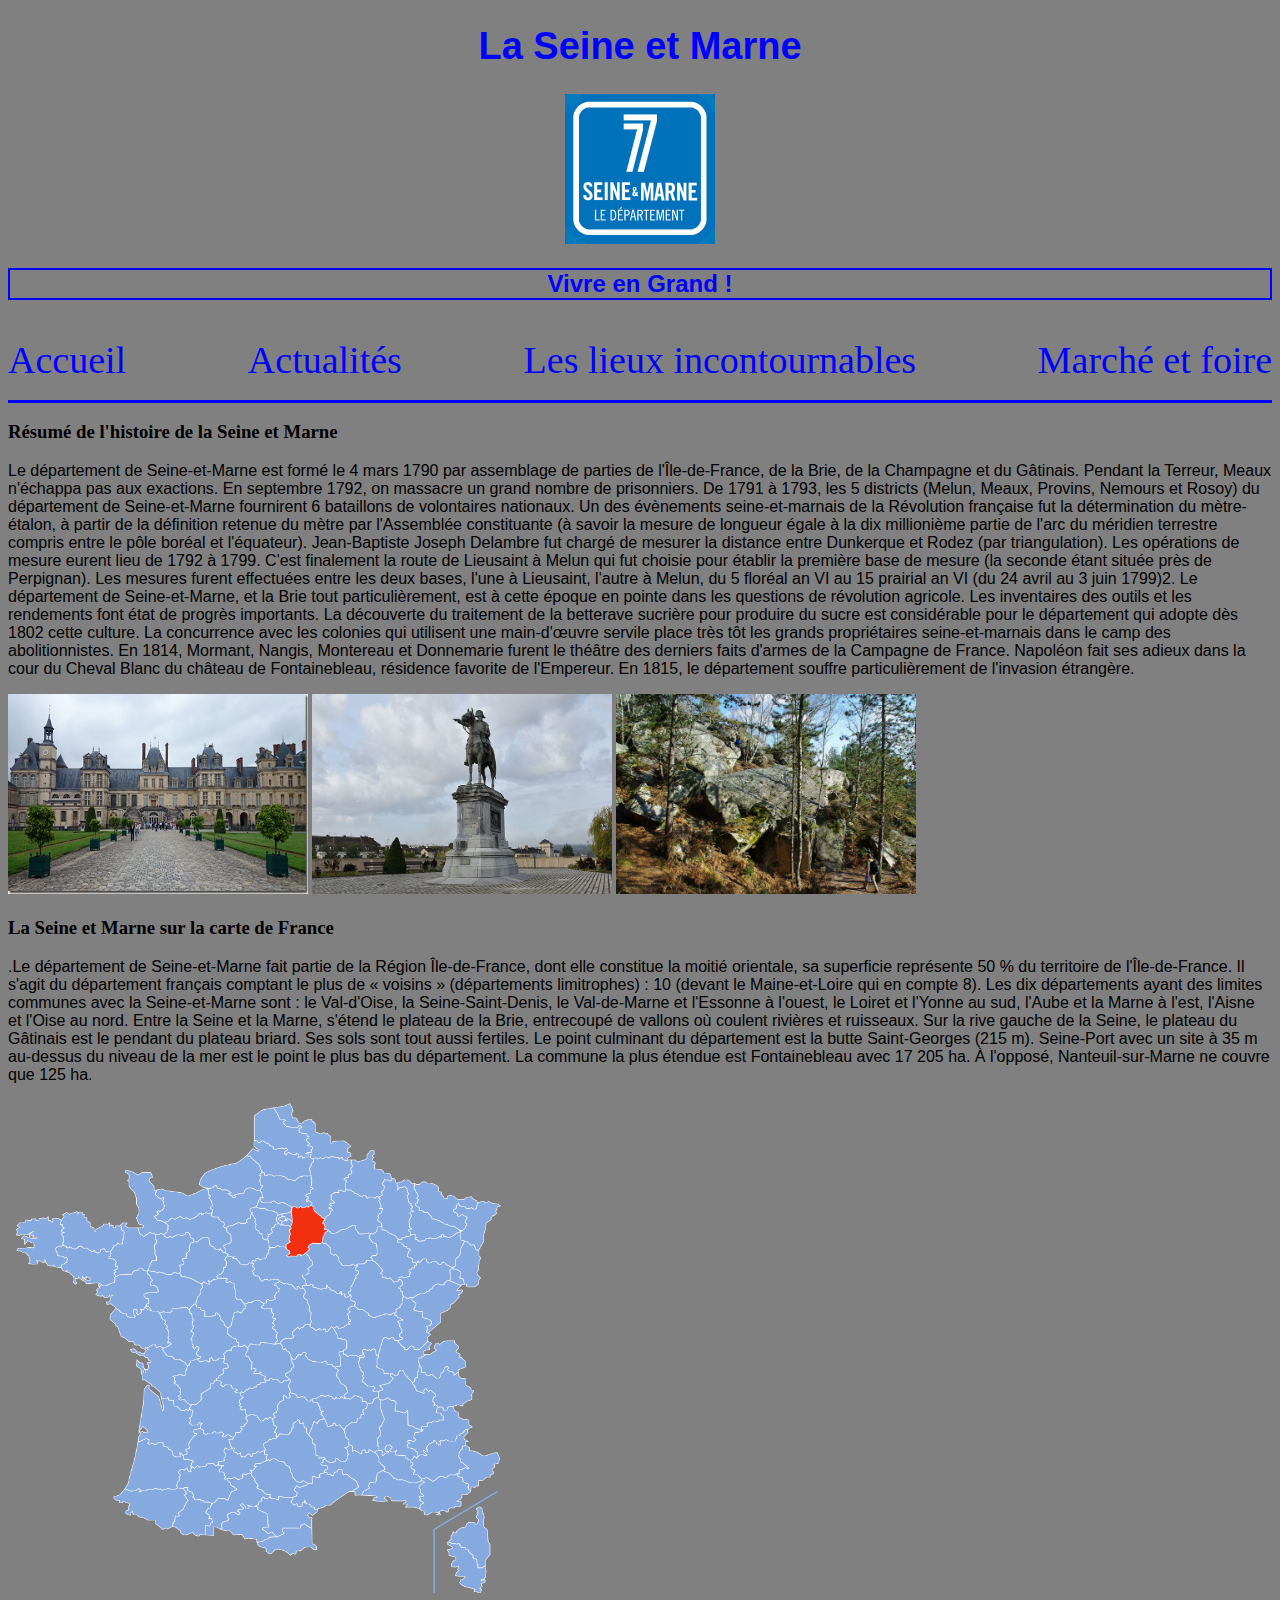
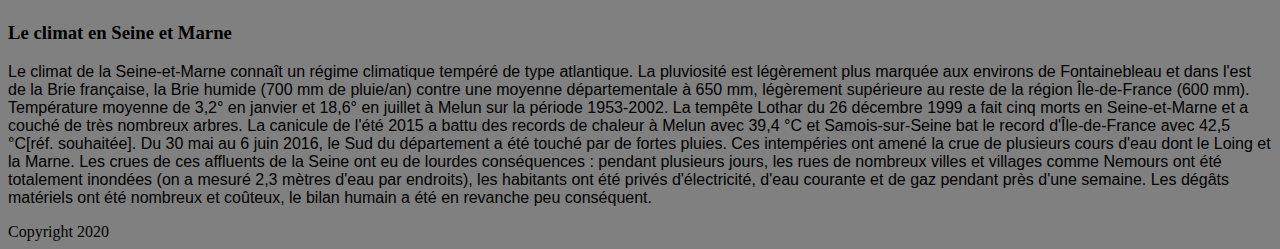
<file: index.html>
<!DOCTYPE html>
<html lang="fr">
  <head>
    <meta charset="UTF-8" />
    <meta name="viewport" content="width=device-width, initial-scale=1.0" />
    <link rel="stylesheet" href="style.css" />
    <title>Seine et Marne | Accueil</title>
  </head>
  <body>
    <div>
      <header>
        <!-- haut de page -->
        <h1>La Seine et Marne</h1>
        <div class="logo">
          <img src="media/logo sm.jpg" width="150" height="150" alt="" />
        </div>
        <h2>Vivre en Grand !</h2>
        <div class="Menu">
          <a href="index.html"> Accueil</a>
          <a href="actualités.html">Actualités</a>
          <a href="leslieuxincontournables.html"
            >Les lieux incontournables
            <a href="marchéetfoire.html"> Marché et foire</a>
          </a>
          <!--test com-->
        </div>
      </header>
    </div>

    <!-- 1ère partie -->

    <div>
      <h3>Résumé de l'histoire de la Seine et Marne</h3>
      <p>
        Le département de Seine-et-Marne est formé le 4 mars 1790 par assemblage
        de parties de l'Île-de-France, de la Brie, de la Champagne et du
        Gâtinais. Pendant la Terreur, Meaux n'échappa pas aux exactions. En
        septembre 1792, on massacre un grand nombre de prisonniers. De 1791 à
        1793, les 5 districts (Melun, Meaux, Provins, Nemours et Rosoy) du
        département de Seine-et-Marne fournirent 6 bataillons de volontaires
        nationaux. Un des évènements seine-et-marnais de la Révolution française
        fut la détermination du mètre-étalon, à partir de la définition retenue
        du mètre par l'Assemblée constituante (à savoir la mesure de longueur
        égale à la dix millionième partie de l'arc du méridien terrestre compris
        entre le pôle boréal et l'équateur). Jean-Baptiste Joseph Delambre fut
        chargé de mesurer la distance entre Dunkerque et Rodez (par
        triangulation). Les opérations de mesure eurent lieu de 1792 à 1799.
        C'est finalement la route de Lieusaint à Melun qui fut choisie pour
        établir la première base de mesure (la seconde étant située près de
        Perpignan). Les mesures furent effectuées entre les deux bases, l'une à
        Lieusaint, l'autre à Melun, du 5 floréal an VI au 15 prairial an VI (du
        24 avril au 3 juin 1799)2. Le département de Seine-et-Marne, et la Brie
        tout particulièrement, est à cette époque en pointe dans les questions
        de révolution agricole. Les inventaires des outils et les rendements
        font état de progrès importants. La découverte du traitement de la
        betterave sucrière pour produire du sucre est considérable pour le
        département qui adopte dès 1802 cette culture. La concurrence avec les
        colonies qui utilisent une main-d'œuvre servile place très tôt les
        grands propriétaires seine-et-marnais dans le camp des abolitionnistes.
        En 1814, Mormant, Nangis, Montereau et Donnemarie furent le théâtre des
        derniers faits d'armes de la Campagne de France. Napoléon fait ses
        adieux dans la cour du Cheval Blanc du château de Fontainebleau,
        résidence favorite de l'Empereur. En 1815, le département souffre
        particulièrement de l'invasion étrangère.
      </p>

      <img src="media/Chateau de fontainebleau.jpg" width="300" height="200" />
      <img src="media/statue de napoelon.jpg " width="300" height="200" />
      <img src="media/foret de fontainbleau.jpg" width=" 300" height="200" />
    </div>

    <!-- 2eme partie -->

    <div>
      <h3>La Seine et Marne sur la carte de France</h3>
      <p>
        .Le département de Seine-et-Marne fait partie de la Région
        Île-de-France, dont elle constitue la moitié orientale, sa superficie
        représente 50 % du territoire de l'Île-de-France. Il s'agit du
        département français comptant le plus de « voisins » (départements
        limitrophes) : 10 (devant le Maine-et-Loire qui en compte 8). Les dix
        départements ayant des limites communes avec la Seine-et-Marne sont : le
        Val-d'Oise, la Seine-Saint-Denis, le Val-de-Marne et l'Essonne à
        l'ouest, le Loiret et l'Yonne au sud, l'Aube et la Marne à l'est,
        l'Aisne et l'Oise au nord. Entre la Seine et la Marne, s'étend le
        plateau de la Brie, entrecoupé de vallons où coulent rivières et
        ruisseaux. Sur la rive gauche de la Seine, le plateau du Gâtinais est le
        pendant du plateau briard. Ses sols sont tout aussi fertiles. Le point
        culminant du département est la butte Saint-Georges (215 m). Seine-Port
        avec un site à 35 m au-dessus du niveau de la mer est le point le plus
        bas du département. La commune la plus étendue est Fontainebleau avec 17
        205 ha. À l'opposé, Nanteuil-sur-Marne ne couvre que 125 ha.
      </p>
      <img src="media/carte de france.png" width="500" height="500" />
    </div>

    <!-- 3eme partie-->

    <div>
      <h3>Le climat en Seine et Marne</h3>
      <p>
        Le climat de la Seine-et-Marne connaît un régime climatique tempéré de
        type atlantique. La pluviosité est légèrement plus marquée aux environs
        de Fontainebleau et dans l'est de la Brie française, la Brie humide (700
        mm de pluie/an) contre une moyenne départementale à 650 mm, légèrement
        supérieure au reste de la région Île-de-France (600 mm). Température
        moyenne de 3,2° en janvier et 18,6° en juillet à Melun sur la période
        1953-2002. La tempête Lothar du 26 décembre 1999 a fait cinq morts en
        Seine-et-Marne et a couché de très nombreux arbres. La canicule de l'été
        2015 a battu des records de chaleur à Melun avec 39,4 °C et
        Samois-sur-Seine bat le record d'Île-de-France avec 42,5 °C[réf.
        souhaitée]. Du 30 mai au 6 juin 2016, le Sud du département a été touché
        par de fortes pluies. Ces intempéries ont amené la crue de plusieurs
        cours d'eau dont le Loing et la Marne. Les crues de ces affluents de la
        Seine ont eu de lourdes conséquences : pendant plusieurs jours, les rues
        de nombreux villes et villages comme Nemours ont été totalement inondées
        (on a mesuré 2,3 mètres d'eau par endroits), les habitants ont été
        privés d'électricité, d'eau courante et de gaz pendant près d'une
        semaine. Les dégâts matériels ont été nombreux et coûteux, le bilan
        humain a été en revanche peu conséquent.
      </p>
    </div>

    <!--Bas de page-->

    <div>
      <footer>Copyright 2020</footer>
    </div>
  </body>
</html>
</file>
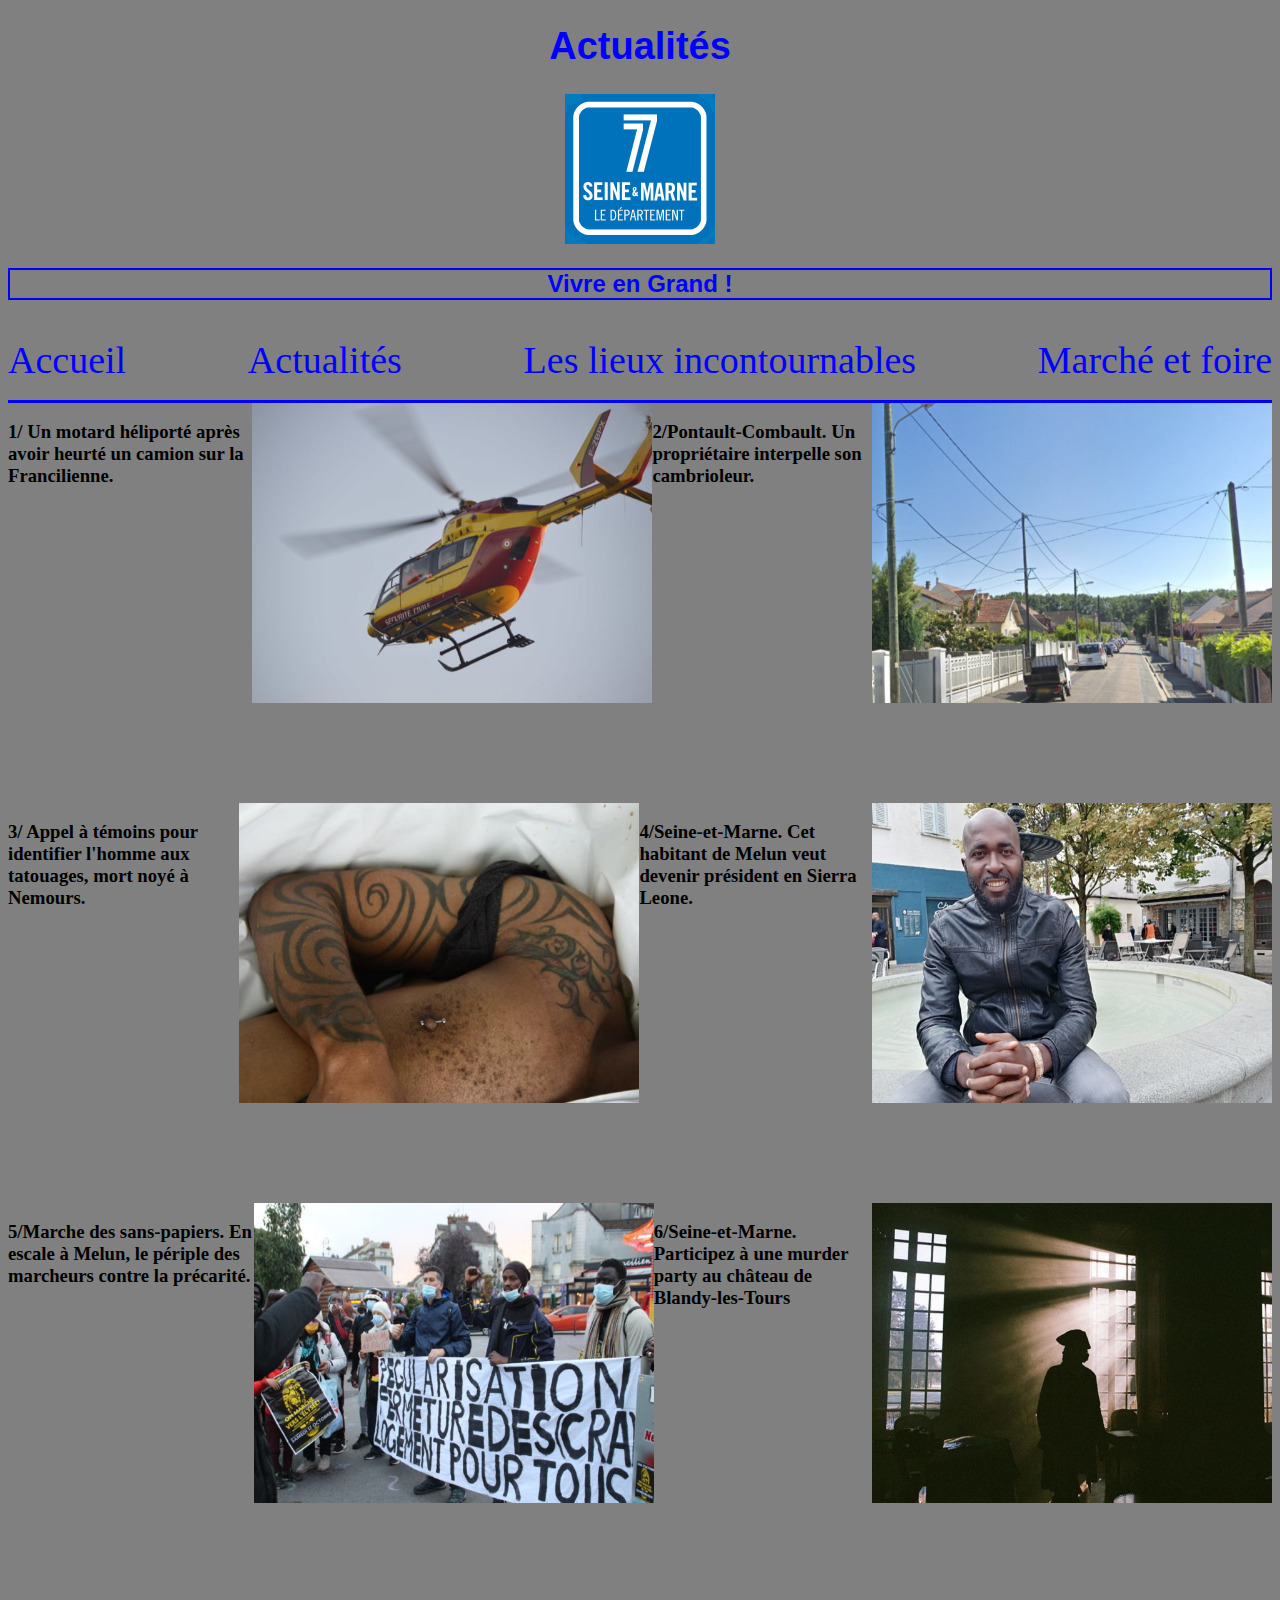
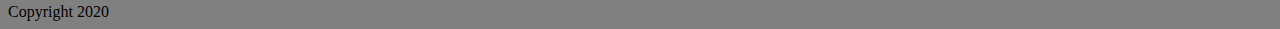
<file: actualités.html>
<!DOCTYPE html>
<html lang="fr">
  <head>
    <meta charset="UTF-8" />
    <meta name="viewport" content="width=device-width, initial-scale=1.0" />
    <link rel="stylesheet" href="style.css" />
    <title>Seine et Marne | Actualités</title>
  </head>
  <body>
    <div>
      <header>
        <!-- haut de page -->
        <h1>Actualités</h1>
        <div class="logo">
          <img src="media/logo sm.jpg" width="150" height="150" alt="" />
        </div>
        <h2>Vivre en Grand !</h2>
      
        <div class="Menu">
          <a href="index.html"> Accueil</a>
          <a href="actualités.html">Actualités</a>
          <a href="leslieuxincontournables.html"
            >Les lieux incontournables
            <a href="marchéetfoire.html"> Marché et foire</a>
          </a>
        </div>
      </header>
    </div>

    <!-- Contenu principal-->

    <div>
      <div class="cambrioleur">
        <h3>
          1/ Un motard héliporté après avoir heurté un camion sur la
          Francilienne.
        </h3>
        <img src="media/hélicoptère.jpg" width="400" height="300" />
        <h3>
          2/Pontault-Combault. Un propriétaire interpelle son cambrioleur.
        </h3>
        <img src="media/cambriolage.png" width="400" height="300" />
      </div>
      <div class="mort">
        <h3>
          3/ Appel à témoins pour identifier l'homme aux tatouages, mort noyé à
          Nemours.
        </h3>
        <img src="media/Mort tatouage.png" width="400" height="300" />
        <h3>
          4/Seine-et-Marne. Cet habitant de Melun veut devenir président en
          Sierra Leone.
        </h3>
        <img src="media/president sierra.jpg" width="400" height="300" />
      </div>
      <div class="murder">
        <h3>
          5/Marche des sans-papiers. En escale à Melun, le périple des marcheurs
          contre la précarité.
        </h3>
        <img src="media/marche des sans papiers.jpg" width="400" height="300" />
        <h3>
          6/Seine-et-Marne. Participez à une murder party au château de
          Blandy-les-Tours
        </h3>
        <img src="media/murder party.jpg" width="400" height="300" />
      </div>
    </div>

    <!--Bas de page-->

    <div>
      <footer>Copyright 2020</footer>
    </div>
  </body>
</html>
</file>
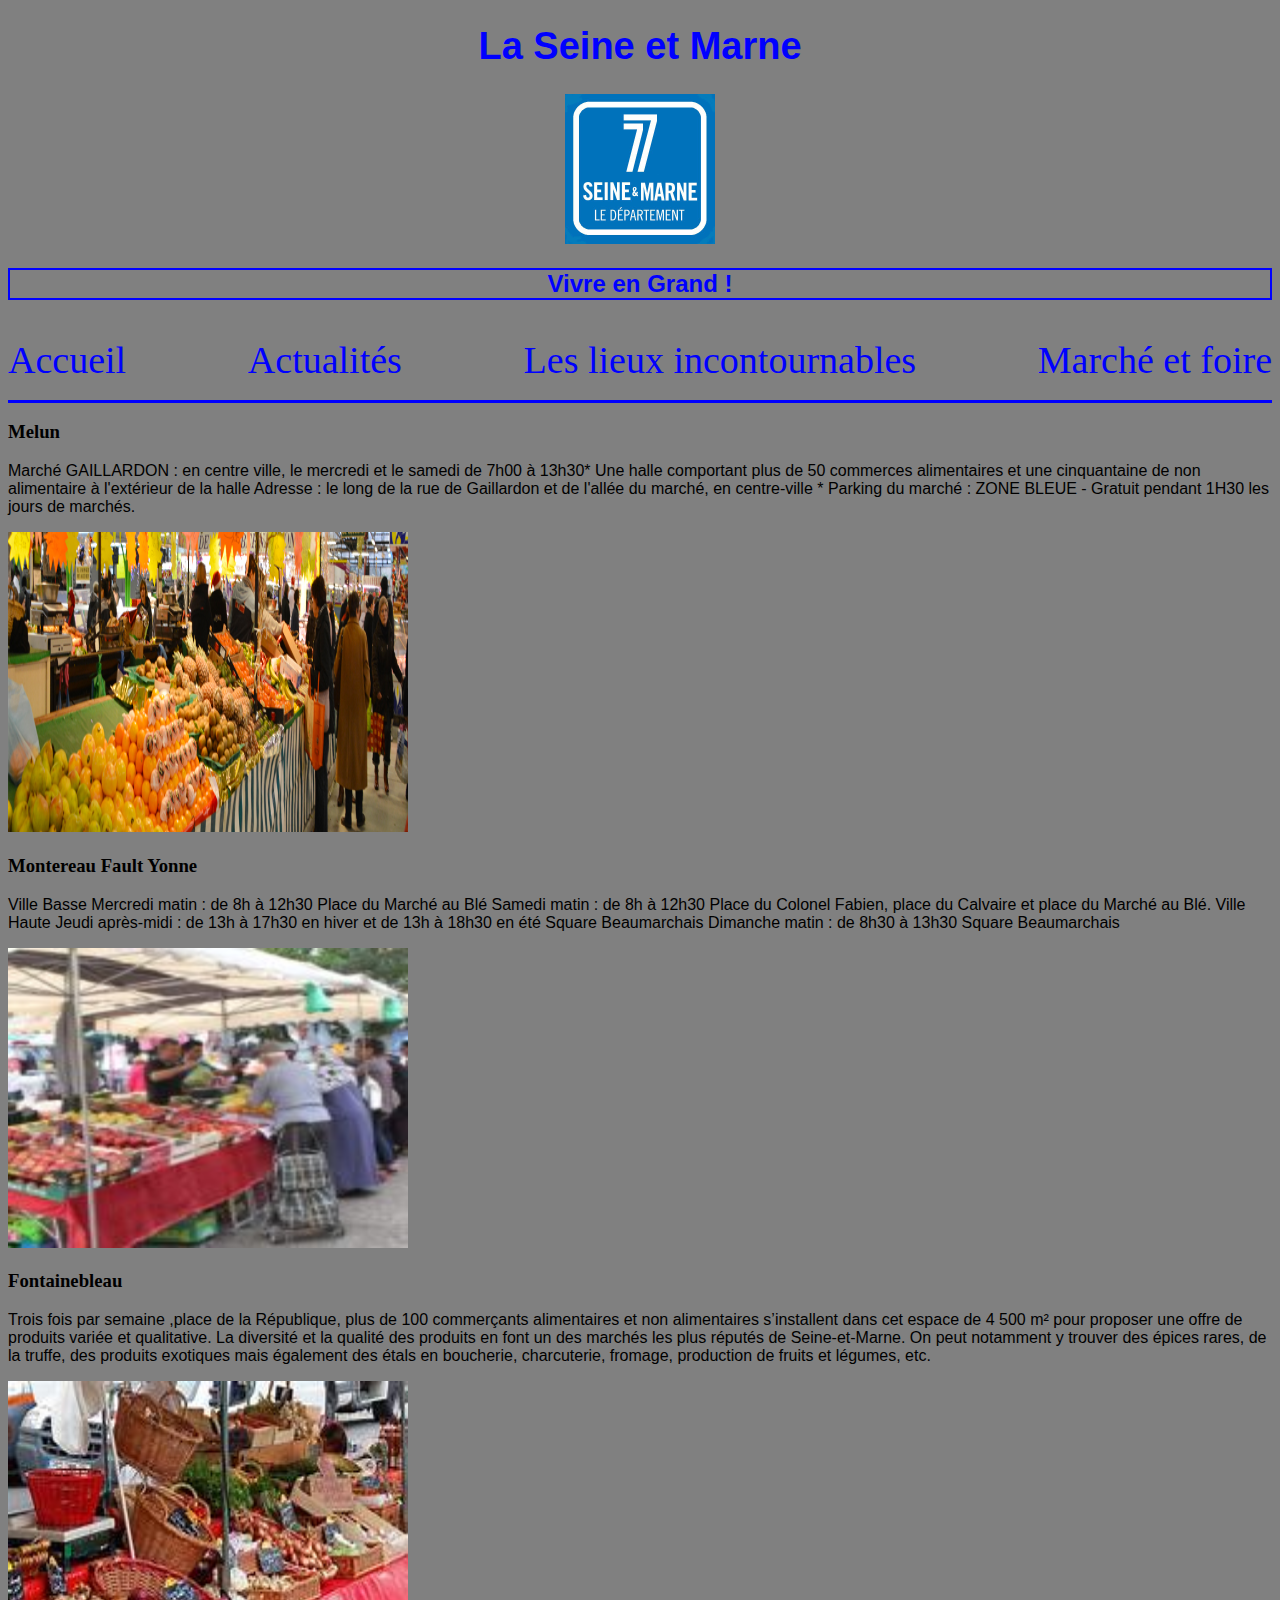
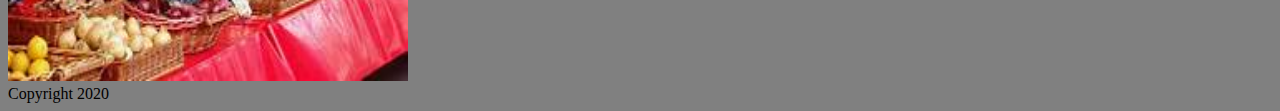
<file: marchéetfoire.html>
<!DOCTYPE html>
<html lang="fr">
  <head>
    <meta charset="UTF-8" />
    <meta name="viewport" content="width=device-width, initial-scale=1.0" />
    <link rel="stylesheet" href="style.css" />
    <title>Seine et Marne | Marché et Foire</title>
  </head>
  <body>
    <div>
      <header>
        <!-- haut de page -->
        <h1>La Seine et Marne</h1>
<div>
  <div class= "logo">
        <img src="media/logo sm.jpg" width="150" height="150" alt="" />
      </div>
        <h2>Vivre en Grand !</h2>
      </div>
        <div class="Menu">
          <a href="index.html"> Accueil</a>
          <a href="actualités.html">Actualités</a>
          <a href="leslieuxincontournables.html"
            >Les lieux incontournables
            <a href="marchéetfoire.html"> Marché et foire</a>
          
          </a>
        </div>
      </header>
    </div>

    <!--Contenu principal-->
    <div>
      <h3>Melun</h3>
      <p>
        Marché GAILLARDON : en centre ville, le mercredi et le samedi de 7h00 à
        13h30* Une halle comportant plus de 50 commerces alimentaires et une
        cinquantaine de non alimentaire à l'extérieur de la halle Adresse : le
        long de la rue de Gaillardon et de l'allée du marché, en centre-ville *
        Parking du marché : ZONE BLEUE - Gratuit pendant 1H30 les jours de
        marchés.
      </p>
      <img src="media/marché melun.jpg" width="400" height="300" />
      <h3>Montereau Fault Yonne</h3>
      <p>
        Ville Basse Mercredi matin : de 8h à 12h30 Place du Marché au Blé Samedi
        matin : de 8h à 12h30 Place du Colonel Fabien, place du Calvaire et
        place du Marché au Blé. Ville Haute Jeudi après-midi : de 13h à 17h30 en
        hiver et de 13h à 18h30 en été Square Beaumarchais Dimanche matin : de
        8h30 à 13h30 Square Beaumarchais
      </p>
      <img src="media/marché montereau.jpg" width="400" height="300" />
      <h3>Fontainebleau</h3>
      <p>
        Trois fois par semaine ,place de la République, plus de 100 commerçants
        alimentaires et non alimentaires s’installent dans cet espace de 4 500
        m² pour proposer une offre de produits variée et qualitative. La
        diversité et la qualité des produits en font un des marchés les plus
        réputés de Seine-et-Marne. On peut notamment y trouver des épices rares,
        de la truffe, des produits exotiques mais également des étals en
        boucherie, charcuterie, fromage, production de fruits et légumes, etc.
      </p>
      <img src="media/marché blo.jpg" width="400" height="300" />
    </div>
    <!--Bas de page-->

    <div>
      <footer>Copyright 2020</footer>
    </div>
  </body>
</html>
</file>
<file: style.css>
body {
  background-color: gray;
}

header {
  background-color: gray;
}

h1 {
  color: blue;
  font-size: 38px;
  font-family: "Franklin Gothic Medium", "Arial Narrow", Arial, sans-serif;
  text-align: center;
}
h2 {
  font-family: "Franklin Gothic Medium", "Arial Narrow", Arial, sans-serif;
  border-style: solid;
  border-width: 2px;
  text-align: center;
  color: blue;
}
footer {
  background-color: gray;
}
p {
  font-family: "Franklin Gothic Medium", "Arial Narrow", Arial, sans-serif;
}
a {
  text-decoration: none;
  font-size: 38px;
  color: blue;
}
.Menu {
  text-align: center;
  line-height: 80px;
  border-style: hidden hidden solid;
  display: flex;
  justify-content: space-between;
  color: blue;
}
.lieux {
  display: flex;
  justify-content: space-between;
}
.foretblo {
  display: flex;
  justify-content: space-between;
}
.parcfelins {
  display: flex;
  justify-content: space-between;
}
.aquarium {
  display: flex;
  justify-content: space-between;
}
.galleria {
  display: flex;
  justify-content: space-between;
}

.test {
  border: 1px solid red;
}
.cambrioleur {
  display: flex;
  justify-content: space-between;
}
.mort {
  display: flex;
  justify-content: space-between;
  margin-bottom: 100px;
  margin-top: 100px;
}
.murder {
  display: flex;
  justify-content: space-between;
  margin-bottom: 100px;
  margin-top: 100px;
}
.logo {
  text-align: center;
}
</file>
